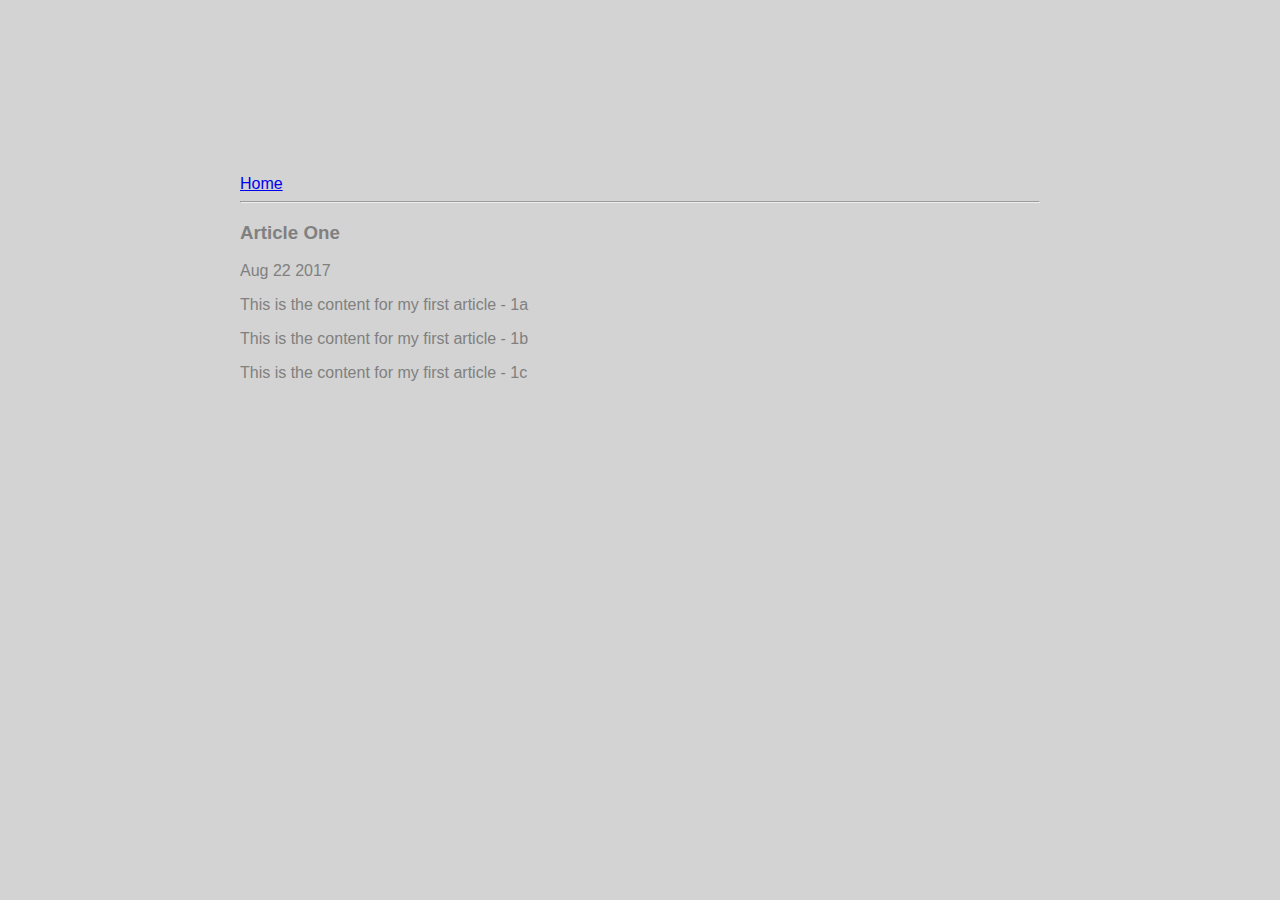
<file: ui/article-one.html>
<html>
    <head>
        <title>
            Article One | Soundar    
        </title>
        <meta name="viewport" content="width-device-width, initial-scale=1" />
        <link href="/ui/style.css" rel="stylesheet" />
    </head>
    <body>
        <div class="container">
            <div>
                <a href="/">Home</a>
            </div>
            <hr/>
           <h3>
               Article One
           </h3> 
           <div>
               Aug 22 2017
           </div>
           <div>
               <p>
                   This is the content for my first article - 1a
               </p>
               <p>
                   This is the content for my first article - 1b
               </p>
               <p>
                   This is the content for my first article - 1c
               </p>
           </div>
       </div>
    </body>
</html>
</file>
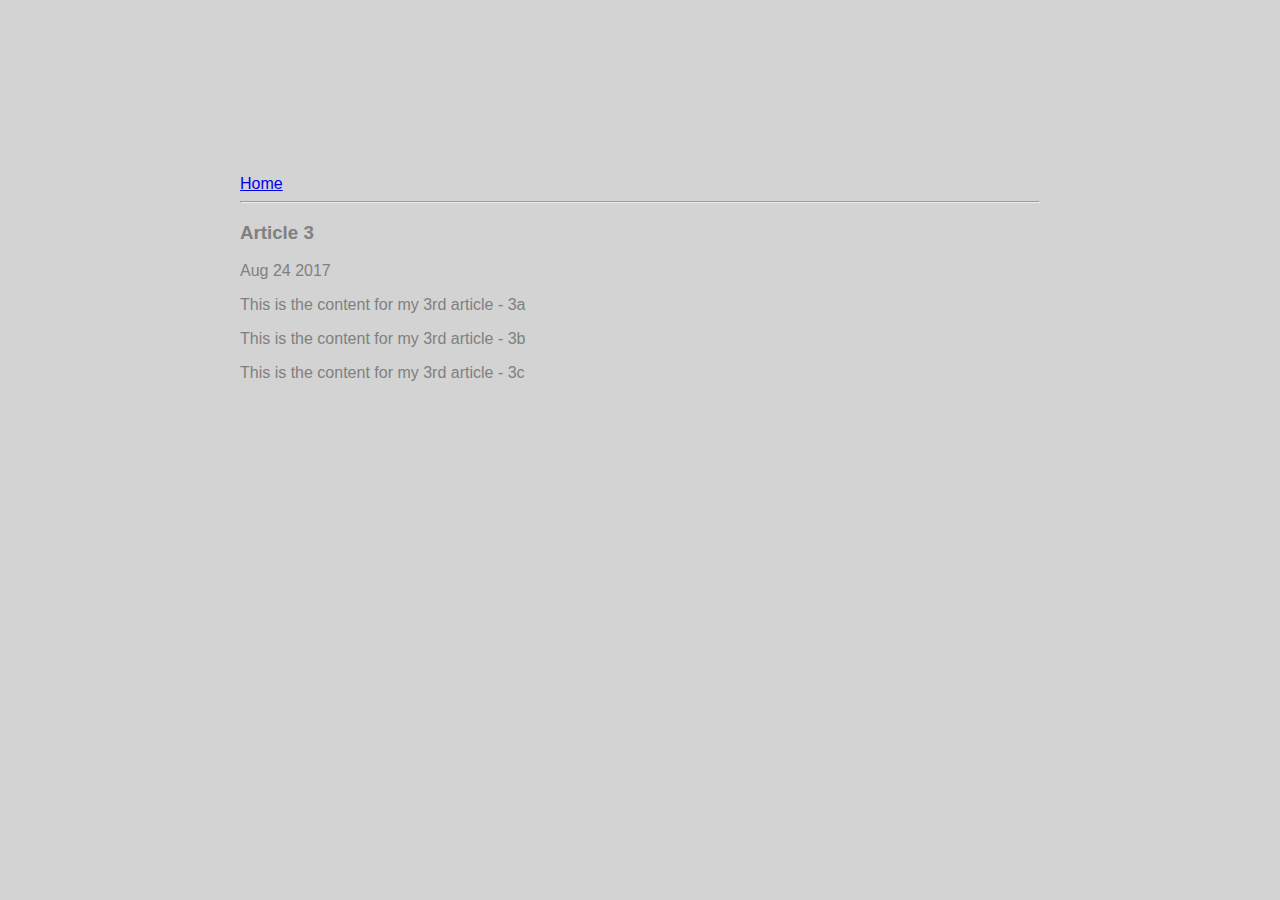
<file: ui/article-three.html>
<html>
    <head>
        <title>
            Article 3 | Soundar    
        </title>
        <meta name="viewport" content="width-device-width,initial-scale=1" />
        <link href="/ui/style.css" rel="stylesheet" />
    </head>
    <body>
        <div class="container">
            <div>
                <a href="/">Home</a>
            </div>
            <hr/>
           <h3>
               Article 3
           </h3> 
           <div>
               Aug 24 2017
           </div>
           <div>
               <p>
                   This is the content for my 3rd article - 3a
               </p>
               <p>
                   This is the content for my 3rd article - 3b
               </p>
               <p>
                   This is the content for my 3rd article - 3c
               </p>
           </div>
        </div>
    </body>
</html>
</file>
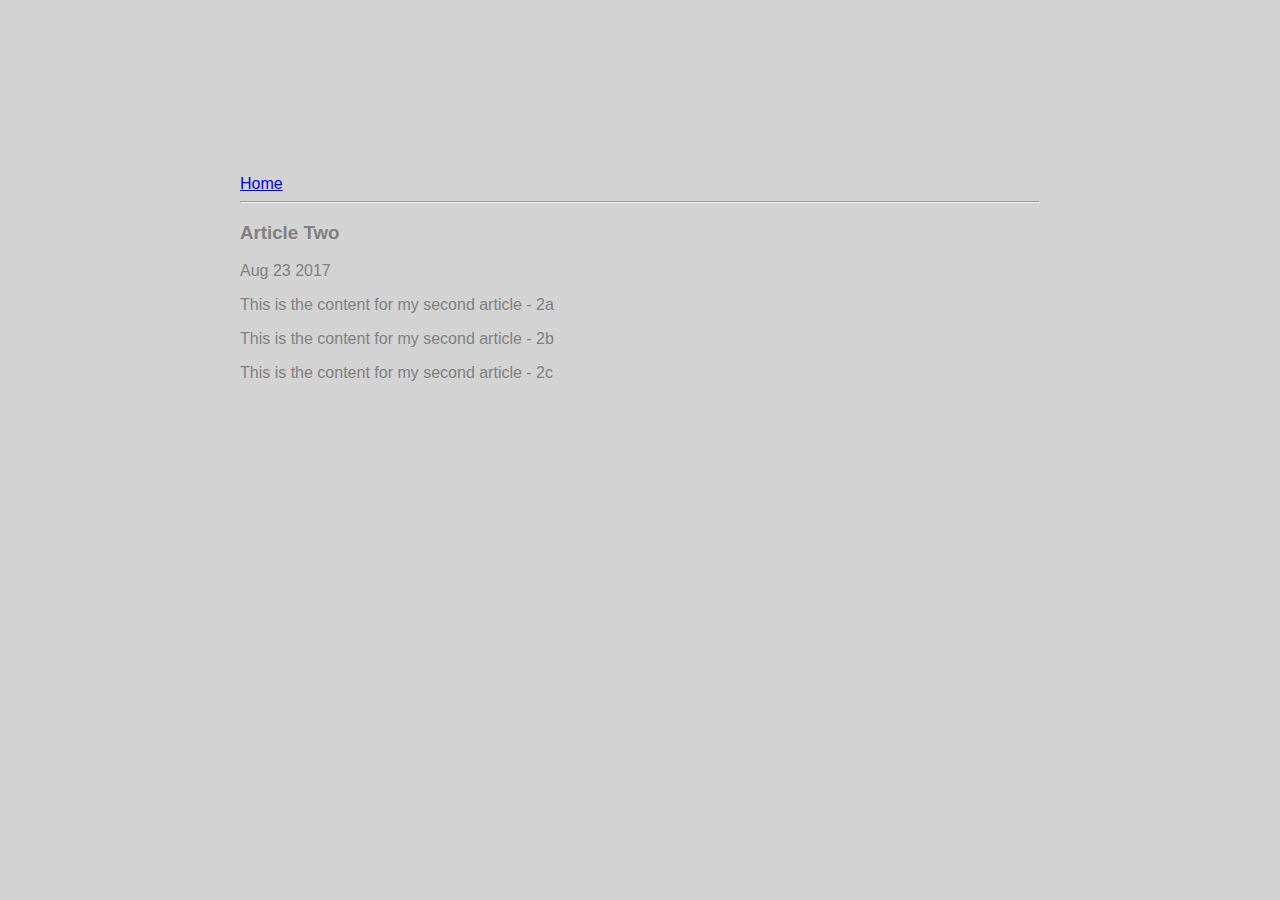
<file: ui/article-two.html>
<html>
    <head>
        <title>
            Article Two | Soundar    
        </title>
        <meta name="viewport" content="width-device-width, initial-scale=1" />
        <link href="/ui/style.css" rel="stylesheet" />
    </head>
    <body>
        <div class="container">
            <div>
                <a href="/">Home</a>
            </div>
            <hr/>
           <h3>
               Article Two
           </h3> 
           <div>
               Aug 23 2017
           </div>
           <div>
               <p>
                   This is the content for my second article - 2a
               </p>
               <p>
                   This is the content for my second article - 2b
               </p>
               <p>
                   This is the content for my second article - 2c
               </p>
            </div>
        </div>    
    </body>
</html>
</file>
<file: ui/style.css>
body {
    font-family: sans-serif;
    background-color: lightgrey;
    margin-top: 75px;
}

.center {
    text-align: center;
}

.text-big {
    font-size: 300%;
}

.bold {
    font-weight: bold;
}

.img-medium {
    height: 200px;
}

.container {
    max-width: 800px;
    margin: 0 auto;
    color: grey;
    font-family: sans-serif;
    padding-top: 100px;
    padding-left: 50px;
    padding-right: 50px;
}
</file>
